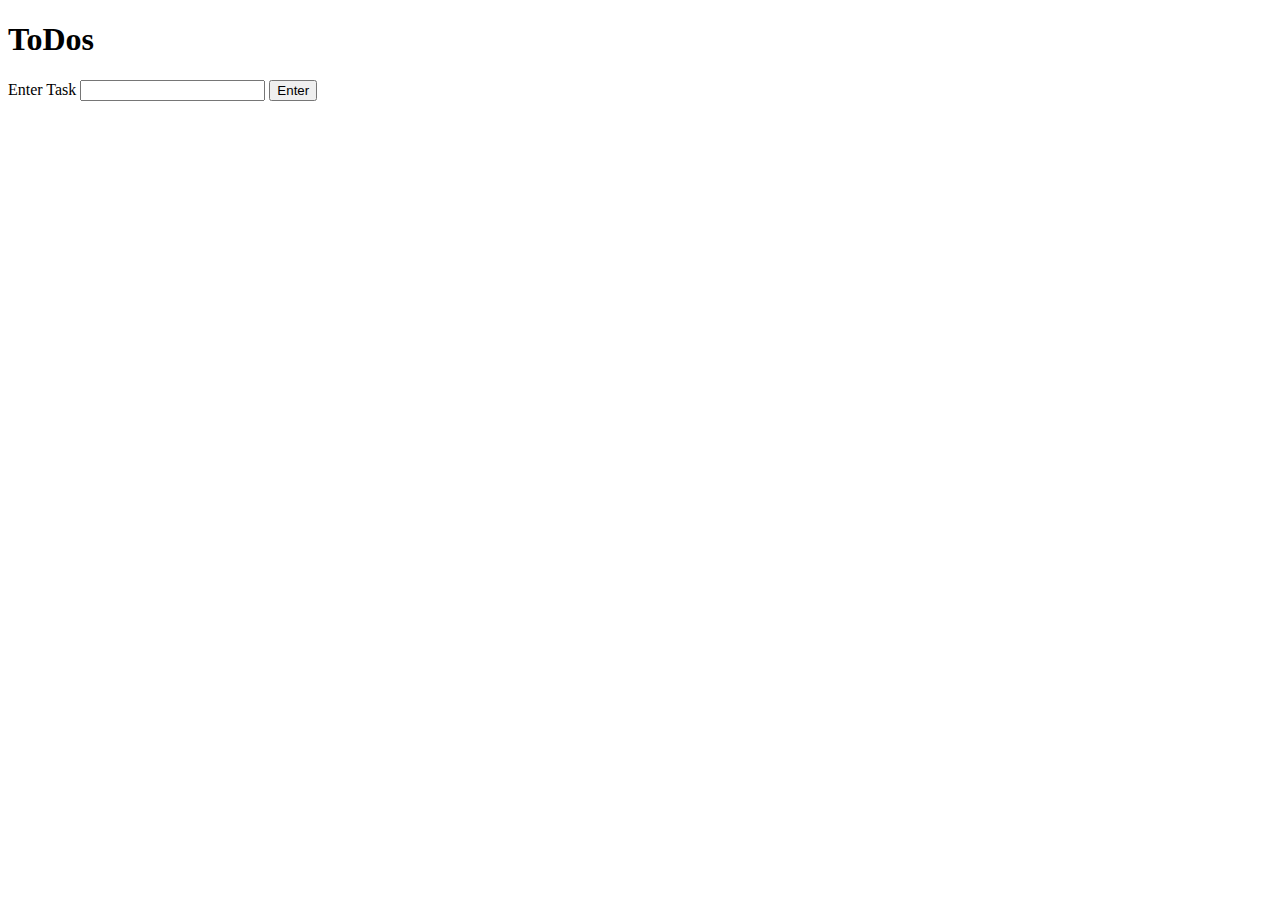
<file: array-methods/index.html>
<!DOCTYPE html>
<html lang="en">
<head>
    <meta charset="UTF-8">
    <meta http-equiv="X-UA-Compatible" content="IE=edge">
    <meta name="viewport" content="width=device-width, initial-scale=1.0">
    <title>Events Practice: ToDos</title>

    <style>
      .todos {
        width: 300px;
      }
      .todos > li {
        display: flex;
        justify-content: space-between;
        align-items: center;
        border: 1px solid;
        padding: 0.5em;
      }
      .todos p {
        margin: 0;
      }
      .todos span {
        cursor: pointer;
      }
      .strike {
        text-decoration: line-through;
        color: gray;
      }
    </style>
</head>
<body>
    <h1>ToDos</h1>
    <section>
      <label for="todo">Enter Task</label>
      <input name="todo" id="todo" />
      <button id="submitTask">Enter</button>
    </section>
    <ul id="todoList" class="todos"></ul>
    <script src="event.js"></script>
  </body>
</body>
</html>
</file>
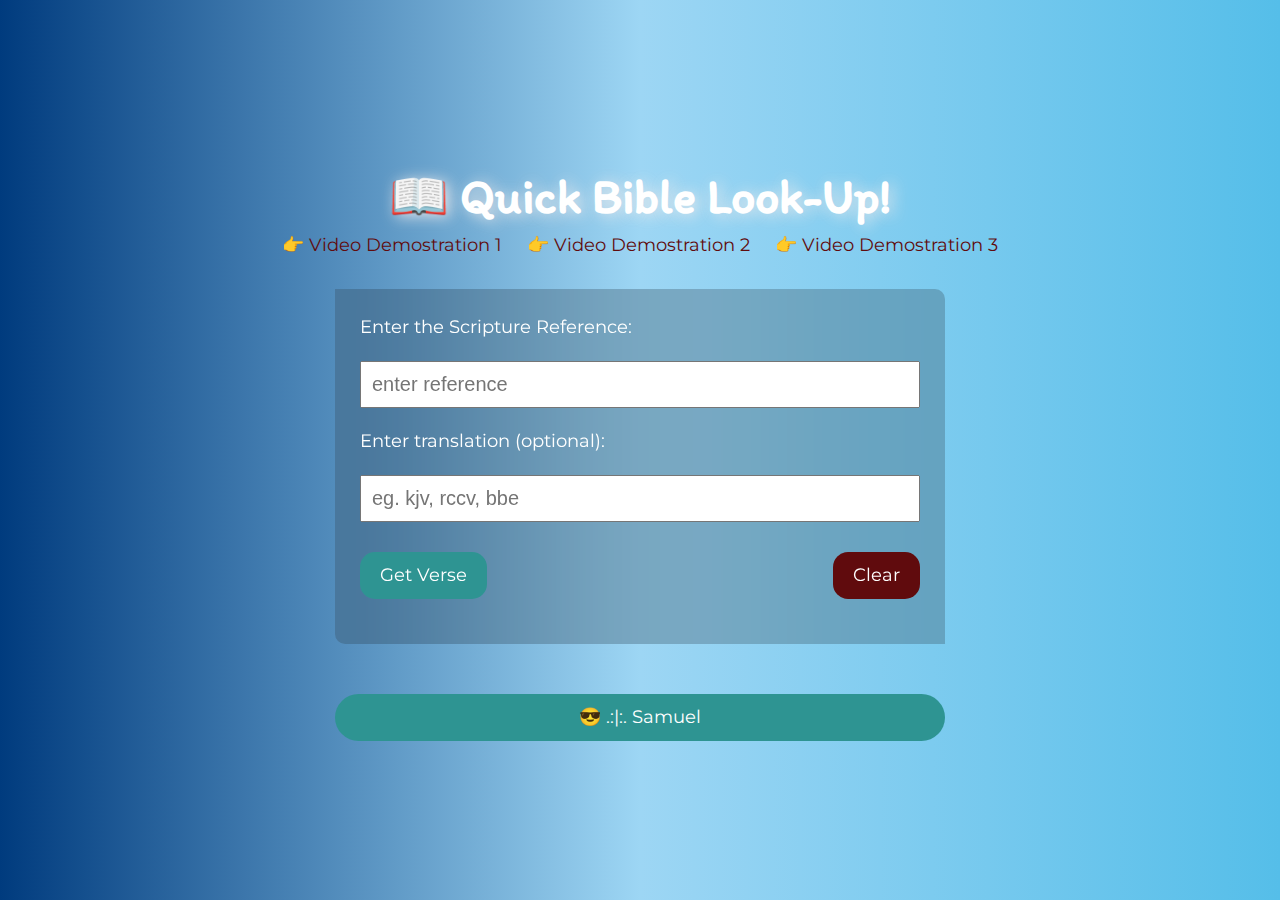
<file: project/index.html>
<!DOCTYPE html>
<html lang="en">

<head>
    <meta charset="UTF-8">
    <meta http-equiv="X-UA-Compatible" content="IE=edge">
    <meta name="viewport" content="width=device-width, initial-scale=1.0">
    <title>Quick Bible Look-Up</title>
    <meta name="description"
        content="This is a simple website that works with an external API to provides Bible book, chapter, and verses. This is very useful when you want to reference something quickly from the Bible">
    <link rel="preconnect" href="https://fonts.googleapis.com">
    <link rel="preconnect" href="https://fonts.gstatic.com" crossorigin>
    <link href="https://fonts.googleapis.com/css2?family=Itim&family=Montserrat&display=swap" rel="stylesheet">
    <link rel="stylesheet" href="css/styles.css">
</head>

<body>
    <header>
        <h1>📖 Quick Bible Look-Up!</h1>
        <span><a href="https://www.loom.com/share/bc2529403c5b49969c703bbf89692a36" class="vid-link">👉 Video Demostration 1</a></span>
        <span><a href="https://www.loom.com/share/fea8e46feb034238b981454ed77b91a4" class="vid-link">👉 Video Demostration 2</a></span>
        <span><a href="https://www.loom.com/share/845ffac376dc499f8dfdb8bec08fe2d9" class="vid-link">👉 Video Demostration 3</a></span>
    </header>
    <main>
        <label for="reference">Enter the Scripture Reference:</label>
        <input type="text" id="reference" placeholder="enter reference">

        <label for="translation">Enter translation (optional):</label>
        <input type="text" id="translation" placeholder="eg. kjv, rccv, bbe">

        <div class="button-box">
            <span id="btn">Get Verse</span>
            <span id="btn2">Clear</span>
        </div>

        <div class="result">
            <!-- Placeholder -->
        </div>
    </main>
    <footer>
        <p>😎 .:|:. Samuel</p>
    </footer>
    <script src="scripts/project.js"></script>
</body>

</html>
</file>
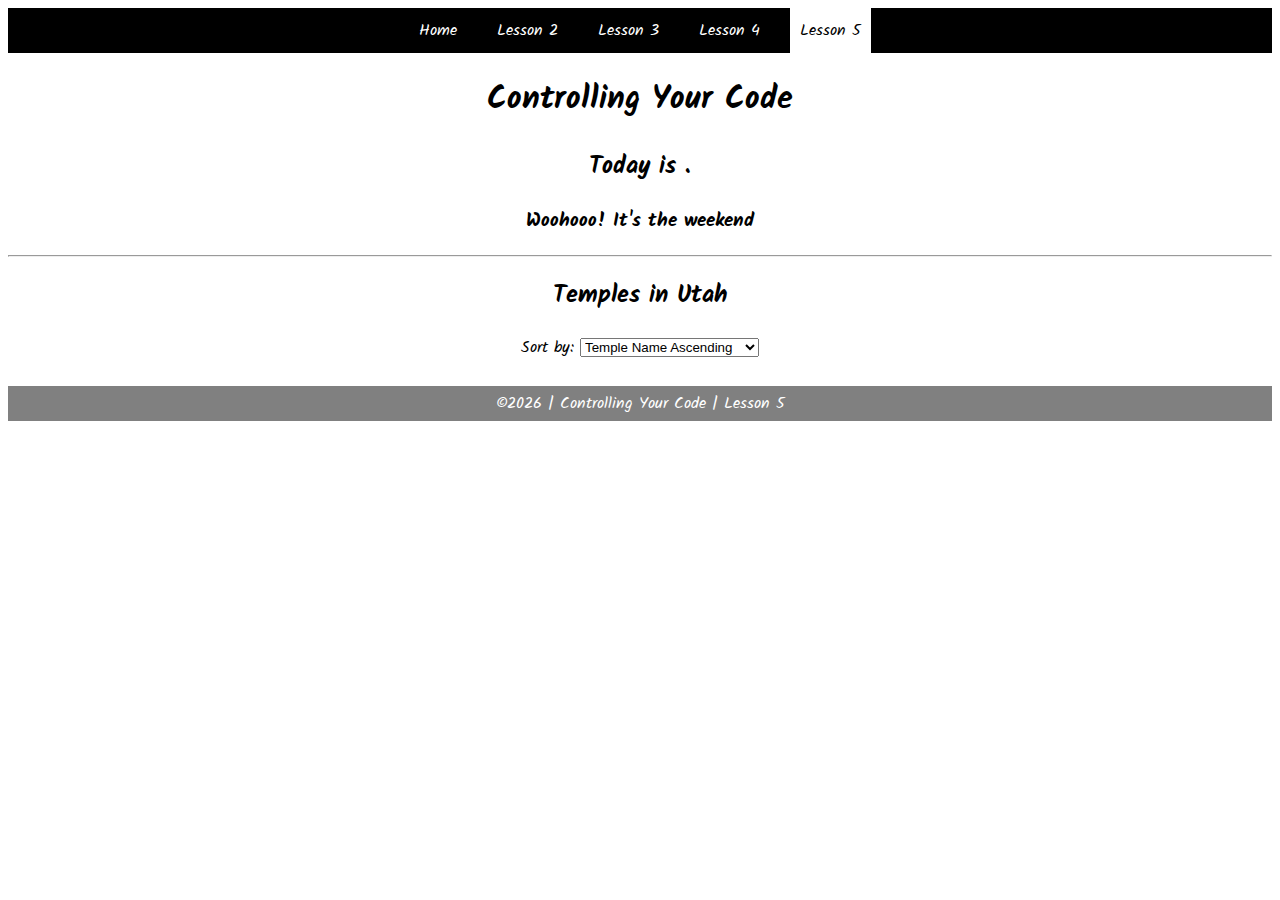
<file: student_files/task5.html>
<!DOCTYPE html>
<html lang="en">

<head>
    <meta charset="UTF-8">
    <meta name="viewport" content="width=device-width, initial-scale=1.0">
    <meta http-equiv="X-UA-Compatible" content="ie=edge">
    <title>CSE 121b: Week 05 | Sample Solution</title>
    <link href="https://fonts.googleapis.com/css?family=Kalam&display=swap" rel="stylesheet">
    <link rel="stylesheet" href="styles/main.css">
</head>

<body>
    <nav>
        <ul id="menu">
            <li><a id="toggleMenu">&equiv;</a></li>
            <li><a href="#">Home</a></li>
            <li><a href="#">Lesson 2</a></li>
            <li><a href="#">Lesson 3</a></li>
            <li><a href="#">Lesson 4</a></li>
            <li><a href="#" class="active">Lesson 5</a></li>
        </ul>
    </nav>
    <header>
        <h1>Controlling Your Code</h1>
    </header>
    <main>
        <section>
            <h2>
                Today is <span id="message2"></span>.
            </h2>
            <h3>
                <span id="message1"></span>
            </h3>
        </section>
        <hr>
        <section>
            <h2>Temples in Utah</h2>
            <p>
                Sort by: 
                <select id="sortBy">
                    <option value="templeNameAscending">Temple Name Ascending</option>
                    <option value="templeNameDescending">Temple Name Descending</option>
                </select>
            </p>
            <div id="temples">
            </div>
        </section>
    </main>
    <footer>
        &copy;<span id="year"></span> | Controlling Your Code | Lesson 5
    </footer>
    <script src="scripts/main.js"></script>
    <script src="scripts/task5.js"></script>
</body>

</html>
</file>
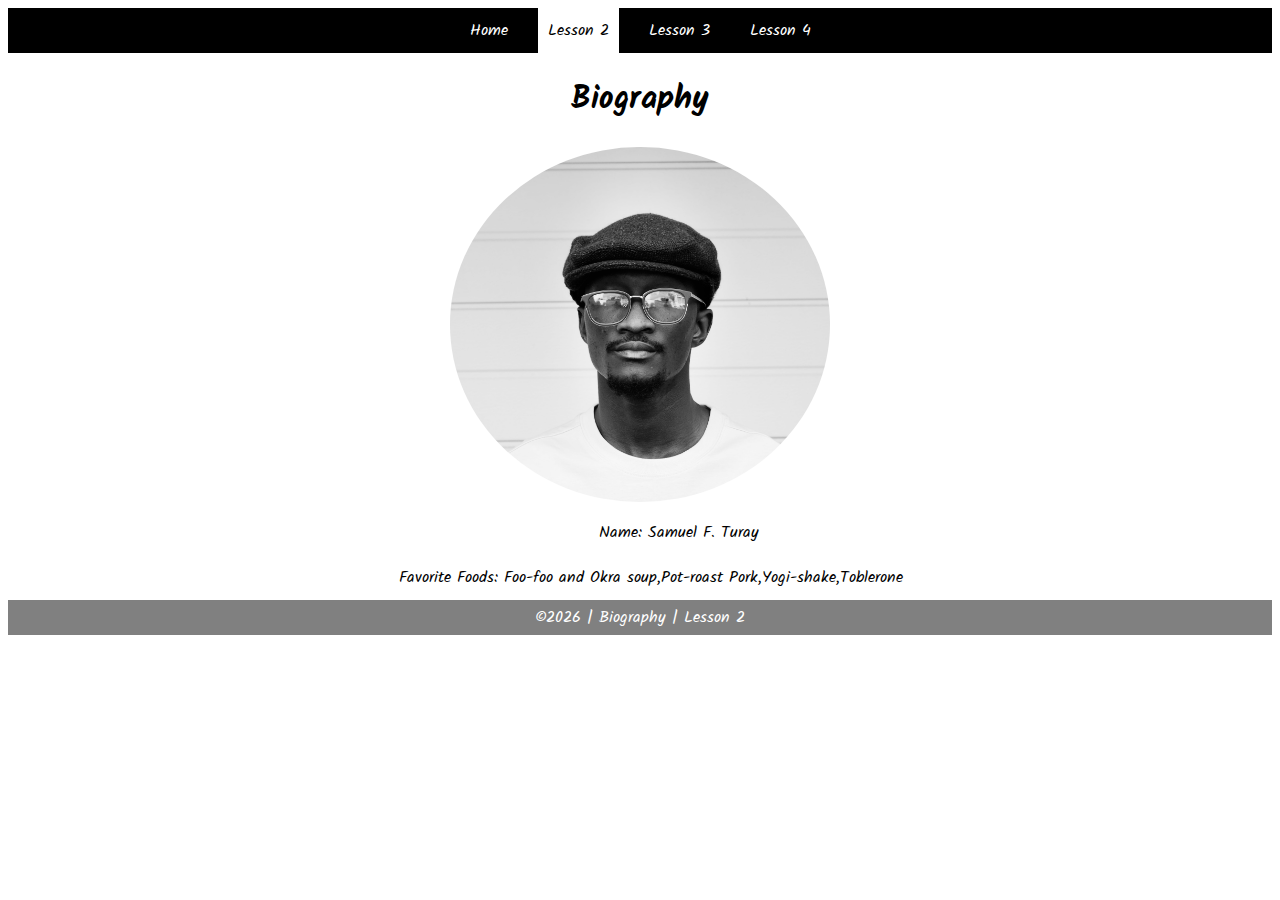
<file: week02/task2.html>
<!DOCTYPE html>
<html lang="en">

<head>
    <meta charset="UTF-8">
    <meta name="viewport" content="width=device-width, initial-scale=1.0">
    <meta http-equiv="X-UA-Compatible" content="ie=edge">
    <title>Biography | Lesson 2</title>
    <link href="https://fonts.googleapis.com/css?family=Kalam&display=swap" rel="stylesheet">
    <link rel="stylesheet" href="styles/main.css">
</head>

<body>
    <nav>
        <ul id="menu">
            <li><a id="toggleMenu">&equiv;</a></li>
            <li><a href="#">Home</a></li>
            <li><a href="#" class="active">Lesson 2</a></li>
            <li><a href="/week03/task3.html">Lesson 3</a></li>
            <li><a href="/week04/task4.html">Lesson 4</a></li>
        </ul>
    </nav>
    <header>
        <h1>Biography</h1>
        <img src="images/placeholder.png" alt="Photo">
    </header>
    <main>
        <section>
            <div>
                <label>Name:</label>
                <span id="name"></span>
            </div>
            <div>
                <label>Favorite Foods:</label>
                <span id="food"></span>
            </div>
        </section>
    </main>
    <footer>
        &copy;<span id="year"></span> | Biography | Lesson 2
    </footer>
    <script src="scripts/main.js"></script>
    <script src="scripts/task2.js"></script>
</body>

</html>
</file>
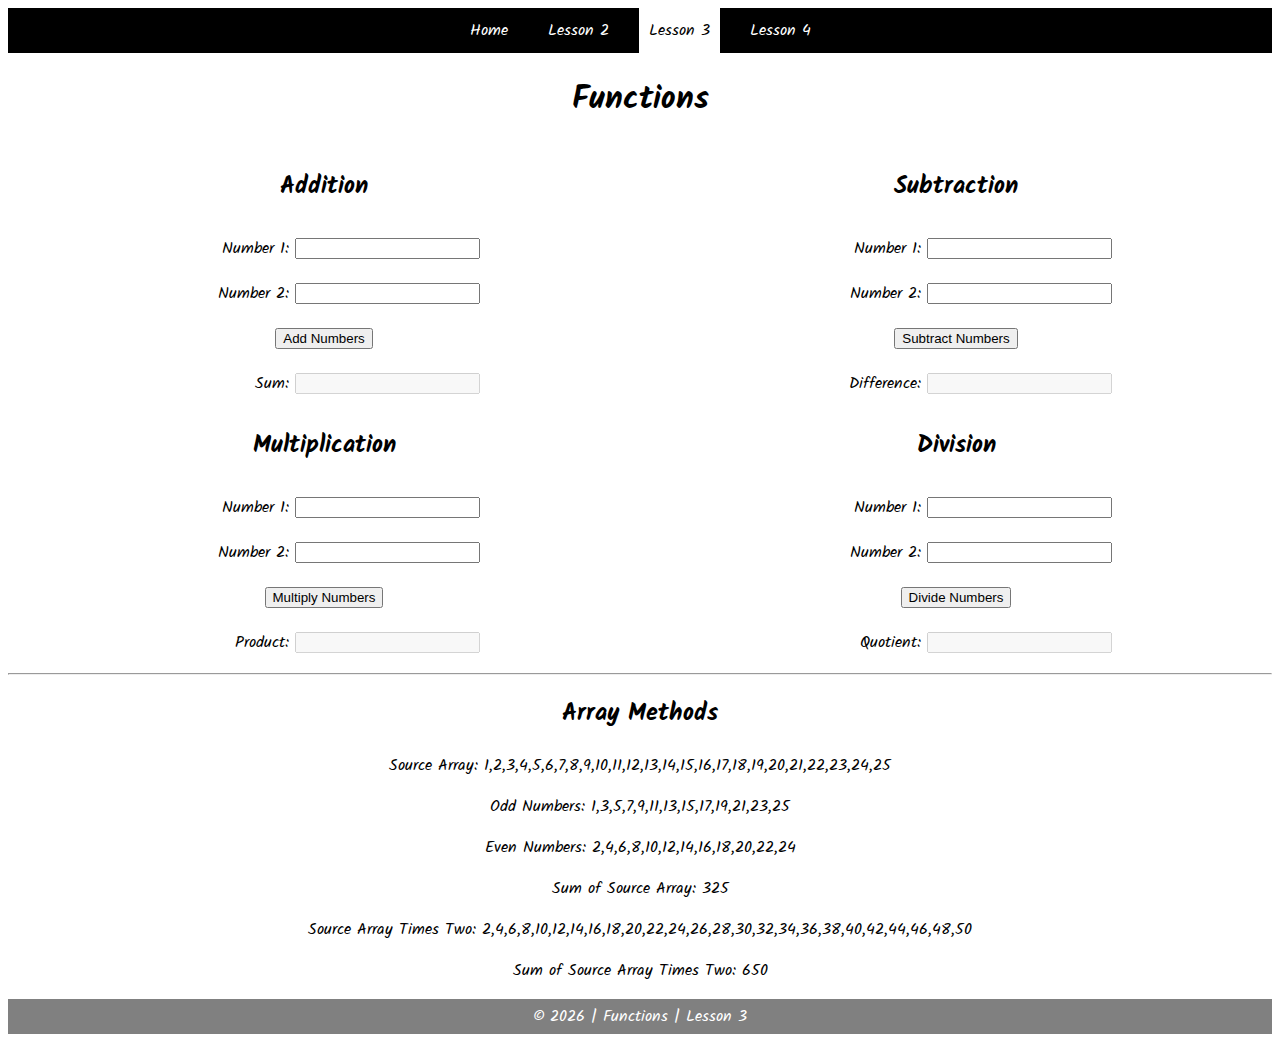
<file: week03/task3.html>
<!DOCTYPE html>
<html lang="en">
  <head>
    <meta charset="UTF-8" />
    <meta name="viewport" content="width=device-width, initial-scale=1.0" />
    <meta http-equiv="X-UA-Compatible" content="ie=edge" />
    <title>CSE 121b: Week 03 | Sample Solution</title>
    <link
      href="https://fonts.googleapis.com/css?family=Kalam&display=swap"
      rel="stylesheet"
    />
    <link rel="stylesheet" href="styles/main.css" />
  </head>

  <body>
    <nav>
      <ul id="menu">
        <li><a id="toggleMenu">&equiv;</a></li>
        <li><a href="#">Home</a></li>
        <li><a href="/week02/task2.html">Lesson 2</a></li>
        <li><a href="#" class="active">Lesson 3</a></li>
        <li><a href="/week04/task4.html">Lesson 4</a></li>
      </ul>
    </nav>
    <header>
      <h1>Functions</h1>
    </header>
    <main>
      <section id="functions">
        <article>
          <h2>Addition</h2>
          <div>
            <label for="addend1">Number 1:</label>
            <input type="text" id="addend1" name="addend1" />
          </div>
          <div>
            <label for="addend2">Number 2:</label>
            <input type="text" id="addend2" name="addend2" />
          </div>
          <div>
            <input type="button" id="addNumbers" value="Add Numbers" />
          </div>
          <div>
            <label for="sum">Sum:</label>
            <input type="text" id="sum" name="sum" disabled />
          </div>
        </article>
        <article>
          <h2>Subtraction</h2>
          <div>
            <label for="minuend">Number 1:</label>
            <input type="text" id="minuend" name="minuend" />
          </div>
          <div>
            <label for="subtrahend">Number 2:</label>
            <input type="text" id="subtrahend" name="subtrahend" />
          </div>
          <div>
            <input
              type="button"
              id="subtractNumbers"
              value="Subtract Numbers"
            />
          </div>
          <div>
            <label for="difference">Difference:</label>
            <input type="text" id="difference" name="difference" disabled />
          </div>
        </article>
        <article>
          <h2>Multiplication</h2>
          <div>
            <label for="factor1">Number 1:</label>
            <input type="text" id="factor1" name="factor1" />
          </div>
          <div>
            <label for="factor2">Number 2:</label>
            <input type="text" id="factor2" name="factor2" />
          </div>
          <div>
            <input
              type="button"
              id="multiplyNumbers"
              value="Multiply Numbers"
            />
          </div>
          <div>
            <label for="product">Product:</label>
            <input type="text" id="product" name="product" disabled />
          </div>
        </article>
        <article>
          <h2>Division</h2>
          <div>
            <label for="dividend">Number 1:</label>
            <input type="text" id="dividend" name="dividend" />
          </div>
          <div>
            <label for="divisor">Number 2:</label>
            <input type="text" id="divisor" name="divisor" />
          </div>
          <div>
            <input type="button" id="divideNumbers" value="Divide Numbers" />
          </div>
          <div>
            <label for="quotient">Quotient:</label>
            <input type="text" id="quotient" name="quotient" disabled />
          </div>
        </article>
      </section>
      <hr />
      <section>
        <h2>Array Methods</h2>
        <p>
          Source Array:
          <span id="array"></span>
        </p>
        <p>
          Odd Numbers:
          <span id="odds"></span>
        </p>
        <p>
          Even Numbers:
          <span id="evens"></span>
        </p>
        <p>
          Sum of Source Array:
          <span id="sumOfArray"></span>
        </p>
        <p>
          Source Array Times Two:
          <span id="multiplied"></span>
        </p>
        <p>
          Sum of Source Array Times Two:
          <span id="sumOfMultiplied"></span>
        </p>
      </section>
    </main>
    <footer>
      &copy;
      <span id="year"></span>
      | Functions | Lesson 3
    </footer>
    <script src="scripts/main.js"></script>
    <script src="scripts/task3.js"></script>
  </body>
</html>
</file>
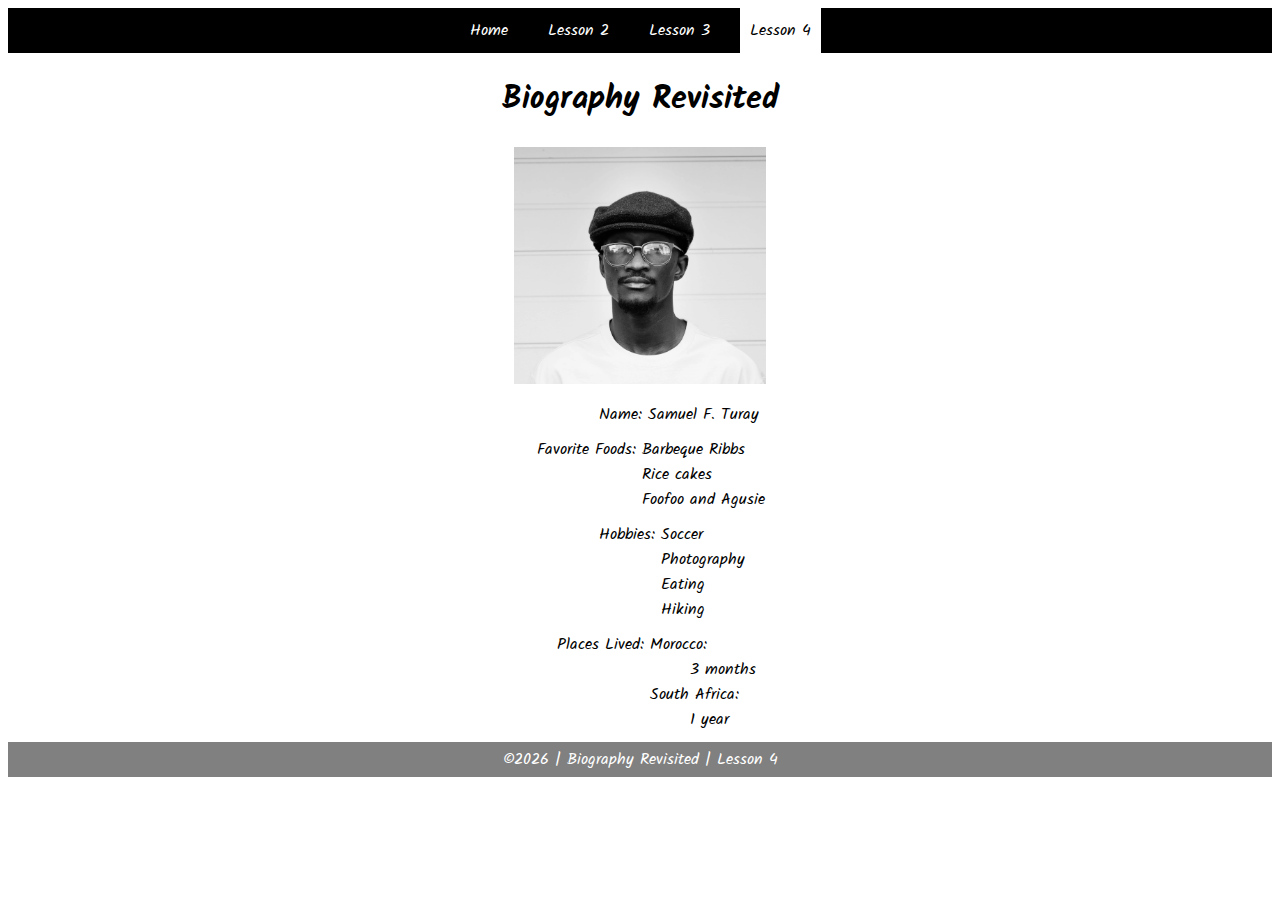
<file: week04/task4.html>
<!DOCTYPE html>
<html lang="en">

<head>
	<meta charset="UTF-8">
	<meta name="viewport" content="width=device-width, initial-scale=1.0">
	<meta http-equiv="X-UA-Compatible" content="ie=edge">
	<title>CSE 121b: Week 04 | Sample Solution</title>
	<link href="https://fonts.googleapis.com/css?family=Kalam&display=swap" rel="stylesheet">
	<link rel="stylesheet" href="styles/main.css">
</head>

<body>
    <nav>
        <ul id="menu">
            <li><a id="toggleMenu">&equiv;</a></li>
            <li><a href="#">Home</a></li>
            <li><a href="/week02/task2.html">Lesson 2</a></li>
            <li><a href="/week03/task3.html">Lesson 3</a></li>
            <li><a href="/week04/task4.html" class="active">Lesson 4</a></li>
        </ul>
    </nav>
    <header>
        <h1>Biography Revisited</h1>
        <img id="photo" src="images/placeholder.png" alt="Photo" width="240">
    </header>
    <main>
        <section>
            <div>
                <label>Name:</label>
                <span id="name"></span>
            </div>
            <div>
                <label>Favorite Foods:</label>
                <ul id="favorite-foods"></ul>
            </div>
            <div>
                <label>Hobbies:</label>
                <ul id="hobbies"></ul>
            </div>
            <div>
                <label>Places Lived:</label>
                <dl id="places-lived"></dl>
            </div>
        </section>
    </main>
	<footer>
        &copy;<span id="year"></span> | Biography Revisited | Lesson 4
    </footer>
    <script src="scripts/main.js"></script>
    <script src="scripts/task4.js"></script>
</body>

</html>
</file>
<file: project/css/styles.css>
:root {
    --title-font: "Itim", cursive;
    --body-font: "Montserrat", sans-serif;

    --bg-gradient1: #003b7e;
    --bg-gradient2: #9dd6f4;
    --bg-gradient3: #55bee9;

    --content-bg: hsl(359, 79%, 21%);
    --button-bg: #2e9492;
}

* {
    margin: 0;
    padding: 0;
    box-sizing: inherit;
}

html {
    font-size: 50%;
    box-sizing: border-box;
}

body {
    color: #fff;
    background-image: linear-gradient(to right, var(--bg-gradient1), var(--bg-gradient2), var(--bg-gradient3));
    font-family: var(--body-font);
    font-size: 1.8rem;
    line-height: 1.5;
    height: 100vh;
    padding-inline: 2rem;
    display: flex;
    flex-direction: column;
    justify-content: center;
    align-items: center;
    gap: 3rem;

}


h1 {
    text-align: center;
    font-family: var(--title-font);
    text-shadow: 4px 2px 1.5rem rgba(240, 236, 236, 0.884);
}

.vid-link {
    display: inline-block;
    padding-inline: 1rem;
    color: var(--content-bg);
    text-decoration: none;
    text-align: center;
}

main {
    background: hsl(230 100% 1% / 0.2);
    backdrop-filter: blur(5rem);
    display: flex;
    flex-direction: column;
    padding: 2.5rem;
    gap: 2rem;
    border-radius: 0 1rem 0 1rem;
    width: 100%;
    
}

input {
    padding: 1rem;
    outline: none;
    font-size: 2rem;
}

input::placeholder {
    font-size: inherit;
}

.button-box {
    display: flex;
    justify-content: space-between;
}

#btn, #btn2 {
    background-color: var(--button-bg);
    padding: 1rem 2rem;
    width: fit-content;
    border-radius: 1.5rem;
    cursor: pointer;
    margin-block-start: 1rem;
}

#btn2 {
    background-color: hsl(359, 79%, 21%);
}

footer {
    background-color: var(--button-bg);
    text-align: center;
    margin-block-start: 2rem;
    padding-block: 1rem;
    border-radius: 3rem;
    width: 100%;
}



@media only screen and (min-width: 32.5em) {
    html {
        font-size: 62.5%;
    }

    body {
        padding: 3rem;
    }

    main {
        width: 50%;
    }

    footer {
        width: 50%;
    }


}

@media only screen and (min-width: 56.2em) {
    span {
        width: fit-content;
    }
    
    body {
        padding: none;
    }

    h1 {
        font-size: 4.8rem;
    }

}
</file>
<file: student_files/styles/main.css>
/* HTML Selectors */
article {
    margin: 10px;
}

body {
    font-family: 'Kalam', cursive;
}

div {
    margin: 10px;
    text-align: center;
}

footer {
    background-color: gray;
    color: white;
    padding: 5px;
    text-align: center;
}

header {
    margin: auto;
    text-align: center;
}

img {
    width: 80%;
}

label {
    display: inline-block;
    min-width: 120px;
    text-align: right;
}

main {
    text-align: center;
}

nav {
    background-color: black;
    color: white;
}

nav ul {
    display: flex;
    flex-direction: column;
    justify-content: center;
    align-content: space-around;
    margin: 0;
    padding: 0;
}

nav ul li:first-child {
    display: block;
}

nav ul li {
    display: none;
    list-style: none;
    margin: 10px;
}

nav ul li a {
    color: white;
    display: block;
    padding: 10px;
    text-decoration: none;
}
nav ul li a:hover {
    background-color: #efefef;
    color: black;
}

section {
    /* display: flex;
    flex-direction: column;
    align-items: center; */
}


/* Class Selectors */
.active {
    background-color: white;
    color: black;
}

.open li {
    display: block;
}

/* ID Selectors */
#favorite-foods, #hobbies, #places-lived {
    margin: 0;
    padding: 0;
    list-style: none;
    display: inline-block;
    text-align: left;
    vertical-align: top;
}

#temples {
    display: grid;
    grid-template-columns: 1fr;
}

/* Media Queries */
@media only screen and (min-width: 32.5em) {
    nav ul {
        flex-direction: row;
    }
    
    nav ul li:first-child {
        display: none;
    }

    nav ul li {
        display: inline;
        margin: 0 10px;
    }

    #temples {
        grid-template-columns: 1fr 1fr;
    }
}

@media only screen and (min-width: 64em) {
    #temples {
        grid-template-columns: 1fr 1fr 1fr;
    }
}
</file>
<file: week02/styles/main.css>
/* HTML Selectors */
body {
    font-family: 'Kalam', cursive;
}

div {
    margin: 10px;
    text-align: center;
}

footer {
    background-color: gray;
    color: white;
    padding: 5px;
    text-align: center;
}

header {
    margin: auto;
    text-align: center;
}

label {
    display: inline-block;
    min-width: 120px;
    text-align: right;
}

main {
    display: flex;
    justify-content: center;
}

nav {
    background-color: black;
    color: white;
}

nav ul {
    display: flex;
    flex-direction: column;
    justify-content: center;
    align-content: space-around;
    margin: 0;
    padding: 0;
}

nav ul li:first-child {
    display: block;
}

nav ul li {
    display: none;
    list-style: none;
    margin: 10px;
}

nav ul li a {
    color: white;
    display: block;
    padding: 10px;
    text-decoration: none;
}
nav ul li a:hover {
    background-color: #efefef;
    color: black;
}

section {
    display: flex;
    flex-direction: column;
    align-items: center;
}

/* Class Selectors */
.active {
    background-color: white;
    color: black;
}

.open li {
    display: block;
}

/* ID Selectors */

/* Media Queries */
@media only screen and (min-width: 32.5em) {
    nav ul {
        flex-direction: row;
    }
    
    nav ul li:first-child {
        display: none;
    }

    nav ul li {
        display: inline;
        margin: 0 10px;
    }
}
</file>
<file: week03/styles/main.css>
/* HTML Selectors */
article {
    display: flex;
    flex-direction: column;
    align-items: center;
}

body {
    font-family: 'Kalam', cursive;
}

div {
    margin: 10px;
    text-align: center;
}

footer {
    background-color: gray;
    color: white;
    padding: 5px;
    text-align: center;
}

header {
    margin: auto;
    text-align: center;
}

label {
    display: inline-block;
    min-width: 120px;
    text-align: right;
}

nav {
    background-color: black;
    color: white;
}

nav ul {
    display: flex;
    flex-direction: column;
    justify-content: center;
    align-content: space-around;
    margin: 0;
    padding: 0;
}

nav ul li:first-child {
    display: block;
}

nav ul li {
    display: none;
    list-style: none;
    margin: 10px;
}

nav ul li a {
    color: white;
    display: block;
    padding: 10px;
    text-decoration: none;
}
nav ul li a:hover {
    background-color: #efefef;
    color: black;
}

section {
    text-align: center;
}


/* Class Selectors */
.active {
    background-color: white;
    color: black;
}

.open li {
    display: block;
}

/* ID Selectors */
#functions {
    display: grid;
    grid-template-columns: 1fr;
}

/* media queries */
@media only screen and (min-width: 32.5em) {
    nav ul {
        flex-direction: row;
    }
    
    nav ul li:first-child {
        display: none;
    }

    nav ul li {
        display: inline;
        margin: 0 10px;
    }

    #functions {
        grid-template-columns: 1fr 1fr;
    }
}
</file>
<file: week04/styles/main.css>
/* HTML Selectors */
body {
    font-family: 'Kalam', cursive;
}

div {
    margin: 10px;
    text-align: center;
}

footer {
    background-color: gray;
    color: white;
    padding: 5px;
    text-align: center;
}

header {
    margin: auto;
    text-align: center;
}

label {
    display: inline-block;
    min-width: 120px;
    text-align: right;
}

nav {
    background-color: black;
    color: white;
}

nav ul {
    display: flex;
    flex-direction: column;
    justify-content: center;
    align-content: space-around;
    margin: 0;
    padding: 0;
}

nav ul li:first-child {
    display: block;
}

nav ul li {
    display: none;
    list-style: none;
    margin: 10px;
}

nav ul li a {
    color: white;
    display: block;
    padding: 10px;
    text-decoration: none;
}
nav ul li a:hover {
    background-color: #efefef;
    color: black;
}

/* Class Selectors */
.active {
    background-color: white;
    color: black;
}

.open li {
    display: block;
}

/* ID Selectors */
#favorite-foods, #hobbies, #places-lived {
    margin: 0;
    padding: 0;
    list-style: none;
    display: inline-block;
    text-align: left;
    vertical-align: top;
}

/* Media Queries */
@media only screen and (min-width: 32.5em) {
    nav ul {
        flex-direction: row;
    }
    
    nav ul li:first-child {
        display: none;
    }

    nav ul li {
        display: inline;
        margin: 0 10px;
    }
}
</file>
